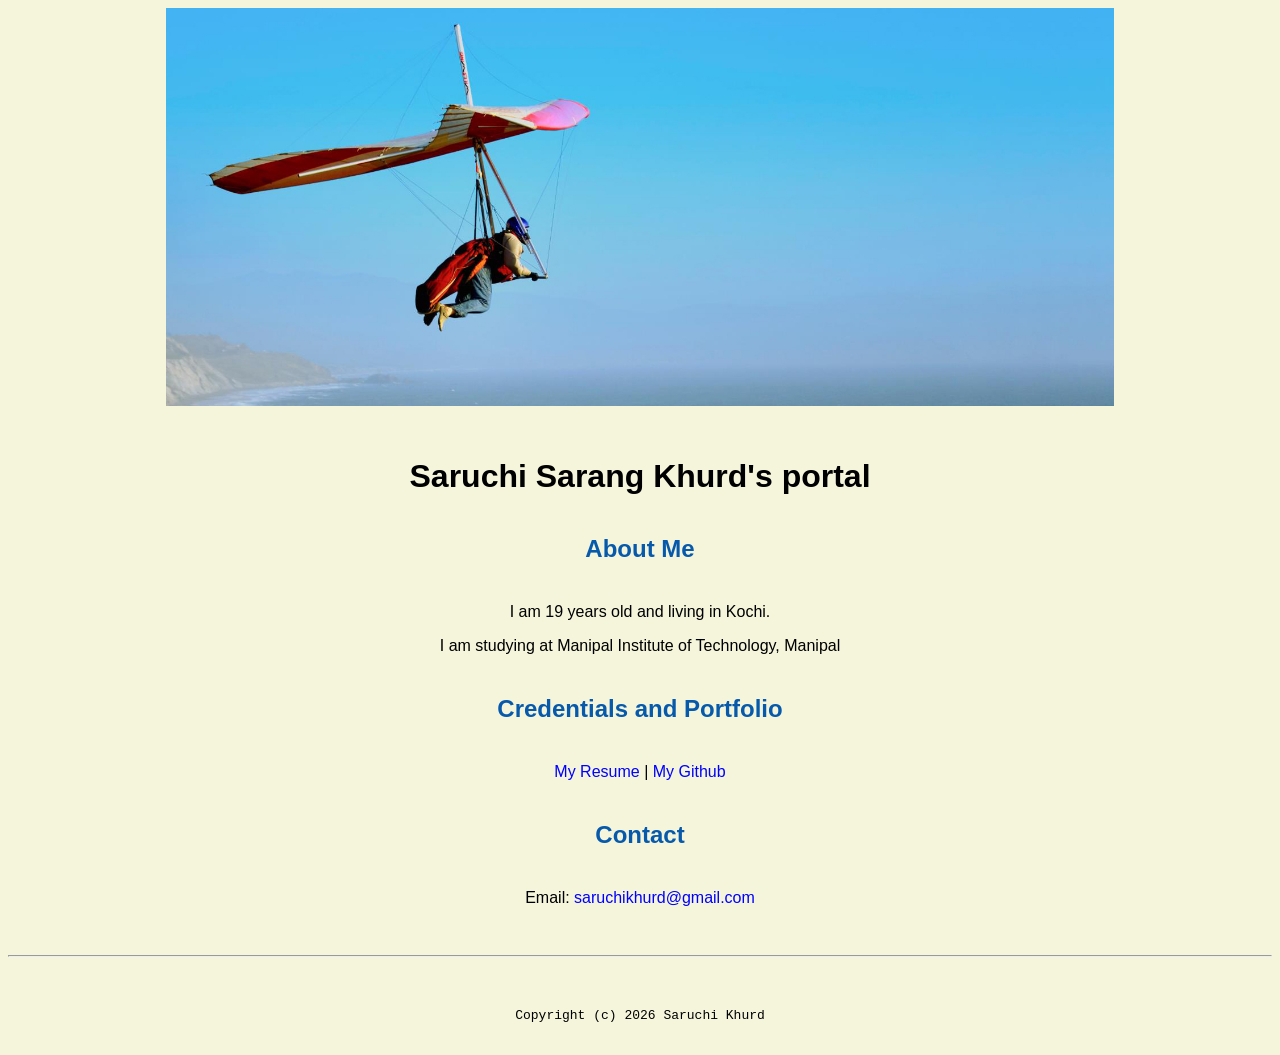
<file: index.html>
<!doctype html>

<!-- this is a comment for human! -->

<html lang="en">

  <header>
    <title> Saruchi Sarang Khurd</title>
    <link rel="stylesheet" href="css/master.css">
    <link rel="FaviconIcon" href="favicon.ico" type="image/x-icon">
    <link rel="shortcut" href="favicon.ico" type="image/x-icon">
    <meta name="viewport" content="width-device-width, initial=scale-1, shrink=to=fit-no">
    <meta name="name" content="Saruchi Khurd's Portal">
    <meta name="robots" content="noindex, nofollow">
  </header>

  <body>
    <img src="images/banner.jpg" width="75%" alt="banner" >
    <h1> Saruchi Sarang Khurd's portal</h1>
    <h2> About Me</h2>
    <p> I am 19 years old and living in Kochi.</p>
    <p> I am studying at Manipal Institute of Technology, Manipal</p>
    <h2> Credentials and Portfolio </h2>
    <p><a href="resume.html"> My Resume</a> | <a href="https://github.com/Saruchi-Khurd"> My Github</a> </p>
    <h2> Contact </h2>
    <p> Email: <a href="mailto:saruchikhurd@gmail.com"> saruchikhurd@gmail.com </a> </p>
  </body>

  <footer>
    <hr>
    <code> Copyright (c) 2026 Saruchi Khurd
  </footer>

</html>
</file>
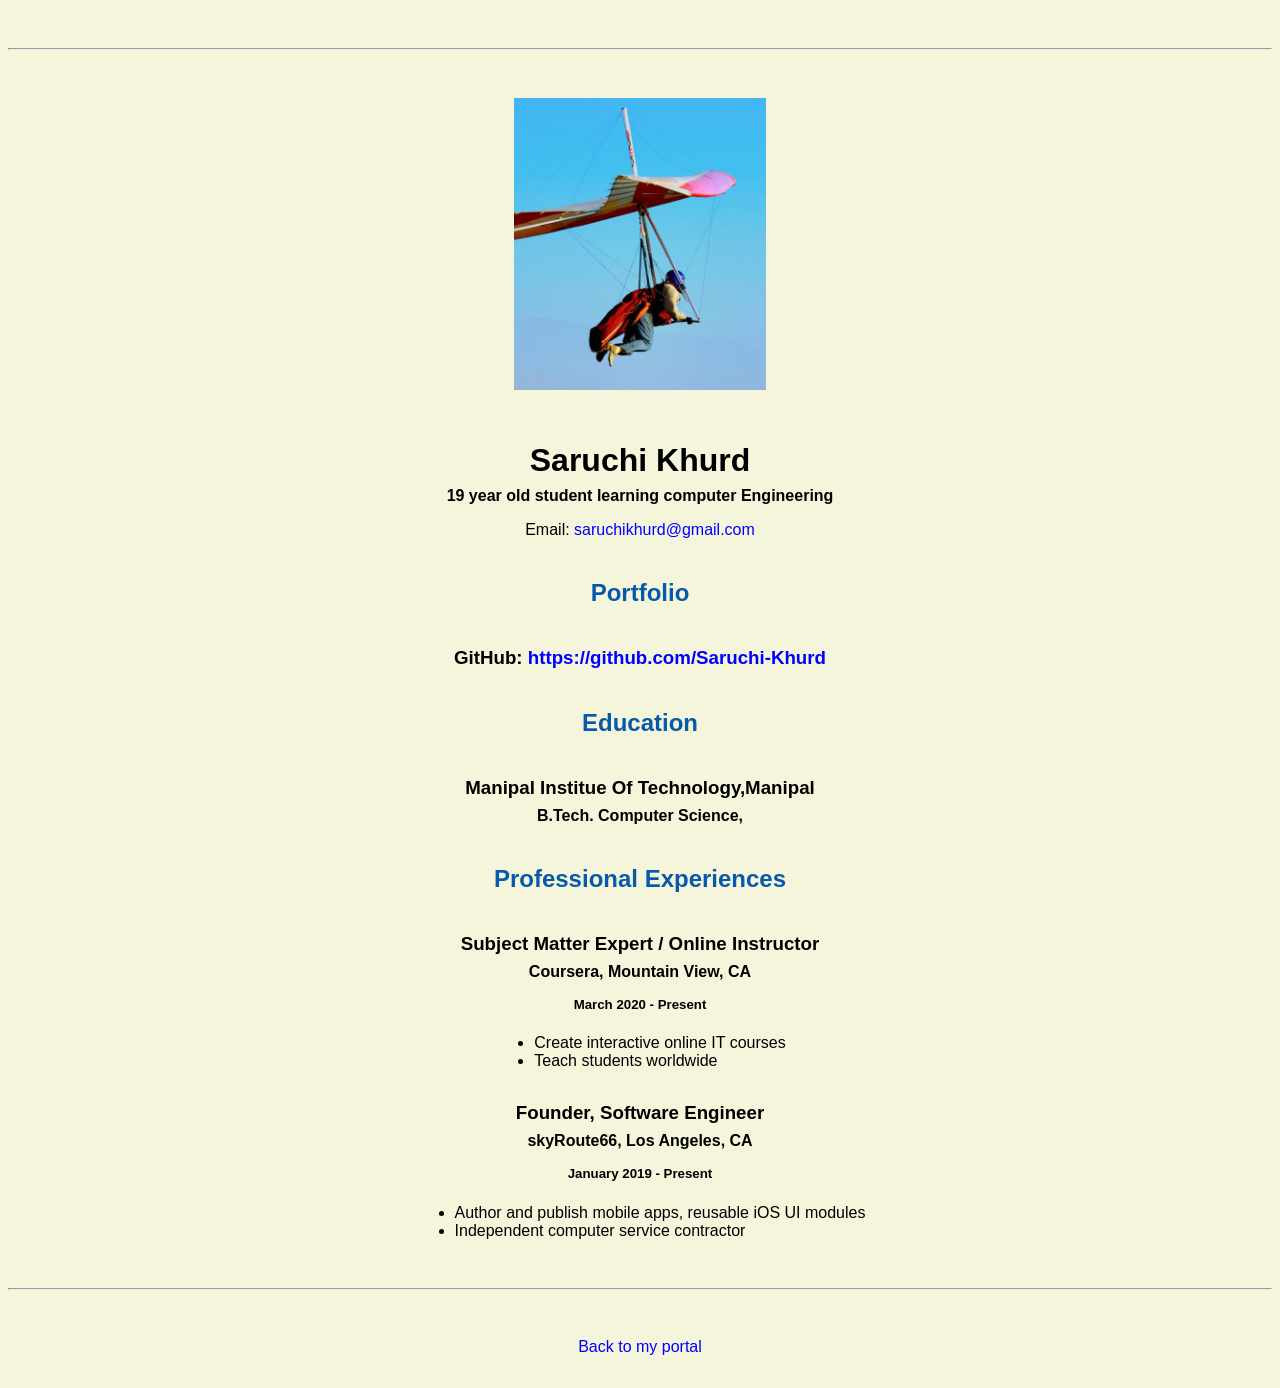
<file: resume.html>
<!doctype html>

<!-- this is a comment for human! -->

<html lang="en">

  <header>
    <title>Saruchi Khurd's Resume</title>
    <link rel="stylesheet" href="css/master.css">
    <link rel="FaviconIcon" href="favicon.ico" type="image/x-icon">
    <link rel="shortcut" href="favicon.ico" type="image/x-icon">
    <meta name="viewport" content="width-device-width, initial=scale-1, shrink=to=fit-no">
    <meta name="name" content="Saruchi Khurd's Portal">
    <meta name="robots" content="noindex, nofollow">
  </header>

  <body>
    <hr>

    <img src="images/headshot.jpg" alt="Saruchi Khurd's headshot" width="20%">

    <h1>Saruchi Khurd</h1>
    <h4>19 year old student learning computer Engineering</h4>

    <p>Email: <a href="mailto:saruchikhurd@gmail.com" target="_blank">saruchikhurd@gmail.com</a></p>
    <!-- don't post physical address, personal phone number or other personal information on the web! -->

    <h2>Portfolio</h2>
      <h3>GitHub: <a href="https://github.com/saruchi-Khurd" target="_blank">https://github.com/Saruchi-Khurd</a></h3>

    <h2>Education</h2>

    <h3>Manipal Institue Of Technology,Manipal</h3>
    <h4>B.Tech. Computer Science, </h4>

    <h2>Professional Experiences</h2>

    <h3>Subject Matter Expert / Online Instructor</h3>
    <h4>Coursera, Mountain View, CA</h4>
    <h5>March 2020 - Present</h5>
      <ul>
        <li>Create interactive online IT courses</li>
        <li>Teach students worldwide</li>
      </ul>

    <h3>Founder, Software Engineer</h3>
    <h4>skyRoute66, Los Angeles, CA</h4>
    <h5>January 2019 - Present</h5>
      <ul>
        <li>Author and publish mobile apps, reusable iOS UI modules</li>
        <li>Independent computer service contractor</li>
      </ul>
  </body>

  <footer>
  <hr>
  <p><a href="index.html">Back to my portal</a><p>
  </footer>

</html>
</file>
<file: css/master.css>
/* Cascading stylesheet for the website */

/* Text inside these asterisks and slashes are comments for human */

  a {
    color: blue;/* set the text color to blue here */
    text-decoration: none; /* This means we do not want hyperlinks to be underlined */
  }

  a:hover {
    color: red;/* set the text color to red here */
    text-decoration: none; /* This means we do not want hyperlinks to be underlined */
  }

  body {
    /* set the background color here */
    /* set the text color to black here */
    /* set the font here */
    /* set the text alignment here */
    background-color: beige;
    color:black;
    font-family: Arial, Helvetica, sans-serif;
    text-align: center;
   }

  footer {
    margin-top: 2rem;
    margin-bottom: 2rem;
  }

  h1 {
    margin-bottom: 0.5rem;
    margin-top: 3rem;
   }

  h2 {
    color:#075AAB;/* set the text color of to #075AAB here */
    /* set both the bottom margin and top margin to 2.5rem here */
    margin-bottom: 2.5rem;
    margin-top: 2.5rem;
   }

  h3 {
    margin-bottom: 0;
    margin-top: 2rem;
  }

  h4 {
    margin-bottom: 1rem;
    margin-top: 0.5rem;
  }

  h5 {
    margin-top: 0.5rem;
  }

  hr {
    margin-bottom: 3rem;
    margin-top: 3rem;
  }

  /* this controls how the bullet points in the resume page looks */
  ul {
    display: table;
    margin: 0 auto;
    text-align: left;
  }
</file>
